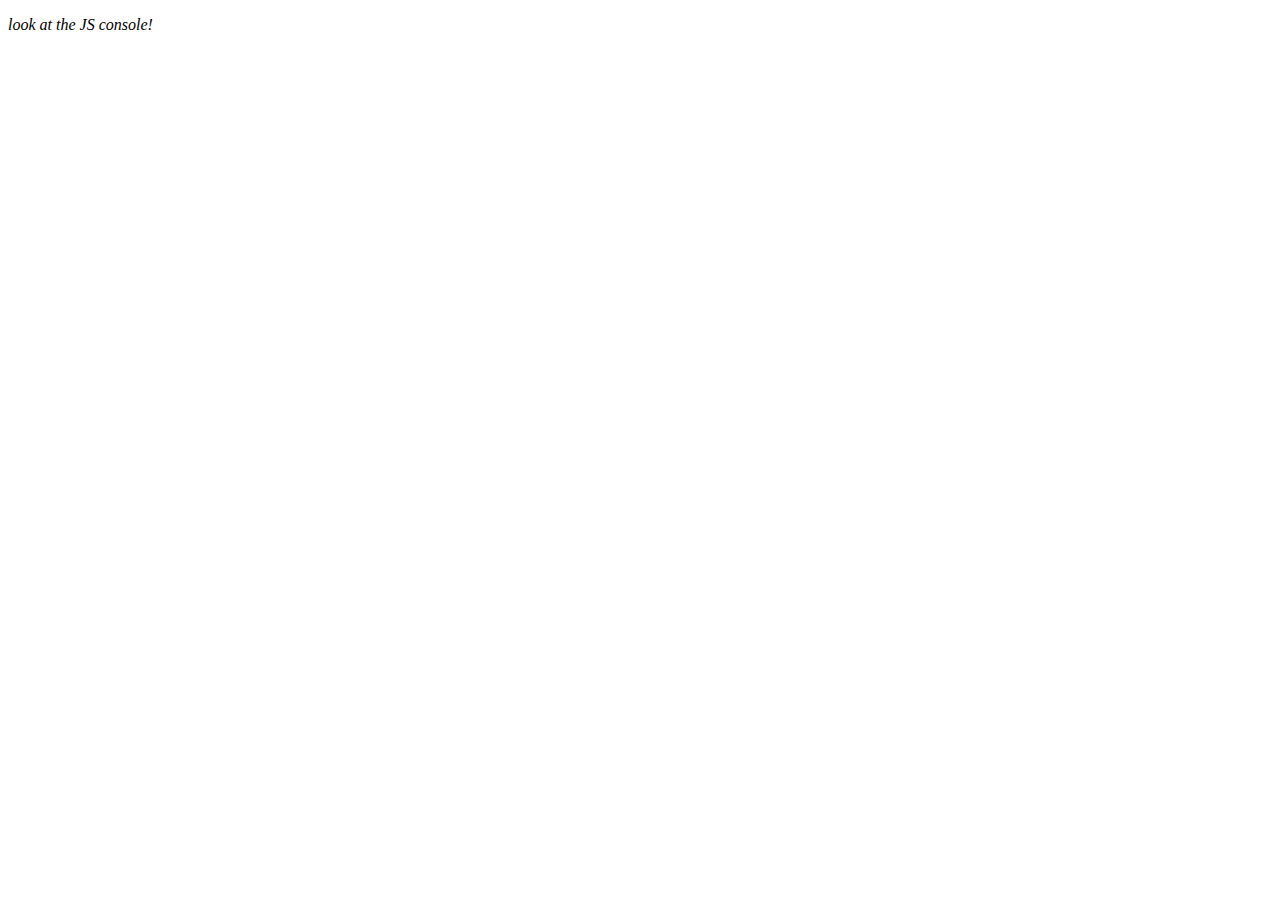
<file: array-cardio-2/index.html>
<!DOCTYPE html>
<html lang="en">
<head>
    <meta charset="UTF-8">
    <meta name="viewport" content="width=device-width, initial-scale=1.0">
    <title>Array Cardio 2 🏃🏻‍♂️</title>
    <link rel="icon" href="https://fav.farm/☄️" />
</head>
<body>

    <p><em>look at the JS console!</em></p>
    <script>

        const people = [
            { name: 'Wes', year: 1988 },
            { name: 'Kait', year: 1986 },
            { name: 'Irv', year: 1970 },
            { name: 'Lux', year: 2015}
        ];

        const comments = [
            { text: 'Love this!', id: 523423},
            { text: 'Super good', id: 823423},
            { text: 'You are the best', id: 2039842},
            { text: 'Ranmen is my fav food ever', id: 123523},
            { text: 'Nice Nice Nice!', id: 542328},
        ];

        // Some and Every Checks
        // Array.prototype.some() // is at least one person 19 or older?
        // const isAdult = people.some(function(person) {
        //    const currentYear = (new Date()).getFullYear();
        //    if(currentYear - person.year >= 19) {
        //     return true;
        //    }
        // });

        
        // const isAdult = people.some(person => {
        //     const currentYear = (new Date()).getFullYear();
        //     return currentYear - person.year >= 19;
        // });

        const isAdult = people.some(person => ((new Date()).getFullYear()) - person.year >= 19);

        console.log(isAdult);
        // Array.prototype.every() // is everyone 19 or older?
        
        const allAdults = people.every(person => ((new Date()).getFullYear()) - person.year >= 19);
        console.log({allAdults});

        // Array.prototype.find()
        // Find is like filter, but istead returns just one you are looking for
        // find the comment with the ID of 823423
        // const comment = comments.find(function(comment) {
        //     if(comment.id === 823423) {
        //         return true;
        //     }
        // });

        const comment = comments.find(comment => comment.id === 823423)
        console.log(comment);

        // Array.prototype.findIndex()
        // Find the comment with this ID
        // delete the comment with the ID of 823423
        const index = comments.findIndex(comment => comment.id === 823423);
        console.log('==========');
        console.log('index');
        console.log(index);

        console.table(comments);
        
        // comments.splice(index, 1);

        const newComments = [
            ...comments.slice(0, index),
            ...comments.slice(index + 1)
        ]

        console.table(comments);


    </script>
</body>
</html>
</file>
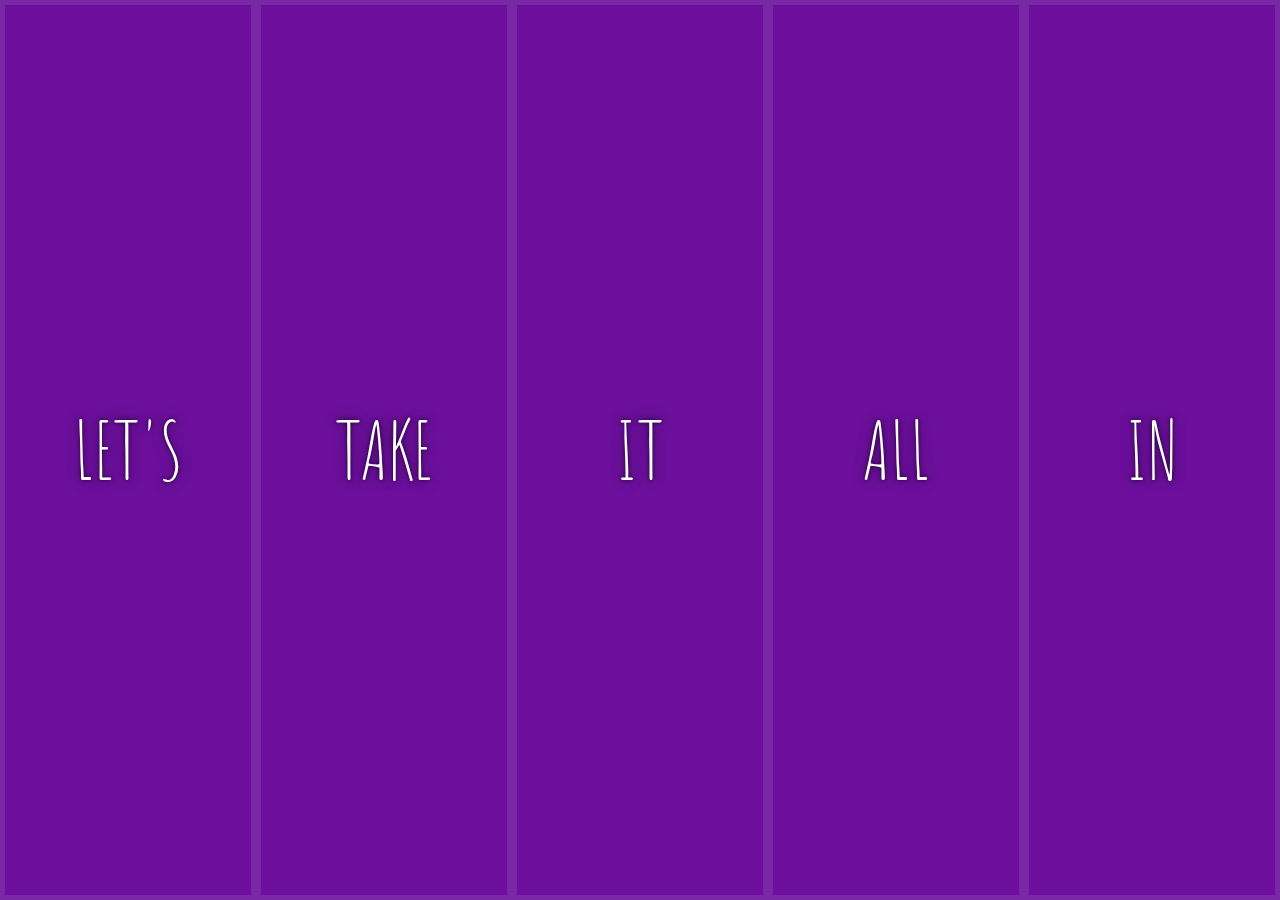
<file: flex-panel-gallery/index.html>
<!DOCTYPE html>
<html lang="en">

<head>
  <meta charset="UTF-8">
  <title>Flex Panels 💪</title>
  <link href='https://fonts.googleapis.com/css?family=Amatic+SC' rel='stylesheet' type='text/css'>
  <link rel="icon" href="https://fav.farm/🔥" />
</head>

<body>
  <style>
    html {
      box-sizing: border-box;
      background: transparent;
      font-family: 'helvetica neue';
      font-size: 20px;
      font-weight: 200;
    }

    body {
      margin: 0;
    }

    *,
    *:before,
    *:after {
      box-sizing: inherit;
    }

    .panels {
      min-height: 100vh;
      overflow: hidden;
      display: flex;
    }

    .panel {
      background: #6B0F9C;
      box-shadow: inset 0 0 0 5px rgba(255, 255, 255, 0.1);
      color: white;
      text-align: center;
      align-items: center;
      /* Safari transitionend event.propertyName === flex */
      /* Chrome + FF transitionend event.propertyName === flex-grow */
      transition:
        font-size 0.7s cubic-bezier(0.61, -0.19, 0.7, -0.11),
        flex 0.7s cubic-bezier(0.61, -0.19, 0.7, -0.11),
        background 0.2s;
      font-size: 20px;
      background-size: cover;
      background-position: center;
      flex: 1;
      justify-content: center;
      align-items: center;
      display: flex;
      flex-direction: column;
    }

    .panel1 {
      background-image: url(https://source.unsplash.com/gYl-UtwNg_I/1500x1500);
    }

    .panel2 {
      background-image: url(https://source.unsplash.com/rFKUFzjPYiQ/1500x1500);
    }

    .panel3 {
      background-image: url(https://images.unsplash.com/photo-1465188162913-8fb5709d6d57?ixlib=rb-0.3.5&q=80&fm=jpg&crop=faces&cs=tinysrgb&w=1500&h=1500&fit=crop&s=967e8a713a4e395260793fc8c802901d);
    }

    .panel4 {
      background-image: url(https://source.unsplash.com/ITjiVXcwVng/1500x1500);
    }

    .panel5 {
      background-image: url(https://source.unsplash.com/3MNzGlQM7qs/1500x1500);
    }

    /* Flex Items */
    .panel>* {
      margin: 0;
      width: 100%;
      transition: transform 0.5s;
      flex: 1 0 auto;
      display: flex;
      justify-content: center;
      align-items: center;
    }

    .panel>*:first-child {
      transform: translateY(-100%);
    }

    .panel.open-active>*:first-child {
      transform: translateY(0);
    }

    .panel>*:last-child {
      transform: translateY(100%);
    }

    .panel.open-active>*:last-child {
      transform: translateY(0);
    }

    .panel p {
      text-transform: uppercase;
      font-family: 'Amatic SC', cursive;
      text-shadow: 0 0 4px rgba(0, 0, 0, 0.72), 0 0 14px rgba(0, 0, 0, 0.45);
      font-size: 2em;
    }

    .panel p:nth-child(2) {
      font-size: 4em;
    }

    .panel.open {
      flex: 5;
      font-size: 40px;
    }

    .cta {
      color: white;
      text-decoration: none;
    }
  </style>


  <div class="panels">
    <div class="panel panel1">
      <p>Hey</p>
      <p>Let's</p>
      <p>Dance</p>
    </div>
    <div class="panel panel2">
      <p>Give</p>
      <p>Take</p>
      <p>Receive</p>
    </div>
    <div class="panel panel3">
      <p>Experience</p>
      <p>It</p>
      <p>Today</p>
    </div>
    <div class="panel panel4">
      <p>Give</p>
      <p>All</p>
      <p>You can</p>
    </div>
    <div class="panel panel5">
      <p>Life</p>
      <p>In</p>
      <p>Motion</p>
    </div>
  </div>

  <script>
    const panels = document.querySelectorAll('.panel');

    function toggleOpen() {
      console.log('Hello')
      this.classList.toggle('open')
    }

    function toggleActive(e) {
      console.log(e.propertyName);
      if (e.propertyName.includes('flex')) {
      this.classList.toggle('open-active');
      }
    }

    panels.forEach(panel => panel.addEventListener('click', toggleOpen));
    panels.forEach(panel => panel.addEventListener('transitionend', toggleActive));
  </script>

</body>

</html>
</file>
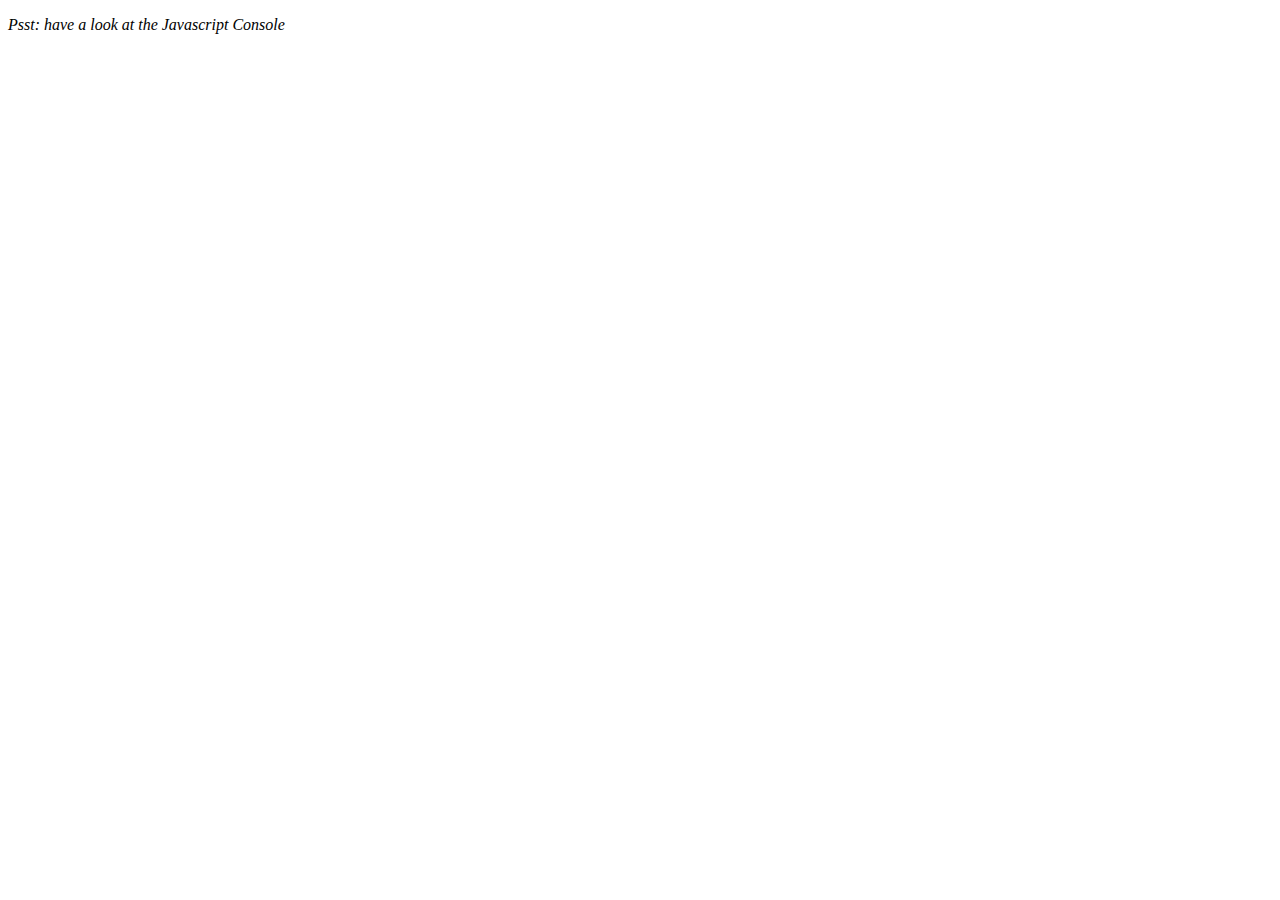
<file: js-array-methods/index.html>
<!DOCTYPE html>
<html lang="en">
<head>
    <meta charset="UTF-8">
    <meta name="viewport" content="width=device-width, initial-scale=1.0">
    <title>Array Cardio 💪</title>
    <link rel="icon" href="https://fav.farm/🔥" />
</head>
<body>
    <p><em>Psst: have a look at the Javascript Console</em></p>
    <script>
        // heres some data

        const inventors = [
            { first: 'Albert', last: 'Einstein', year: 1879, passed: 1955 },
            { first: 'Isaac', last: 'Newton', year: 1643, passed: 1727 },
            { first: 'Galileo', last: 'Gaililei', year: 1564, passed: 1642 },
            { first: 'Marie', last: 'Curie', year: 1867, passed: 1934 },
            { first: 'Johannes', last: 'Kepler', year: 1571, passed: 1630 },
            { first: 'Nicolaus', last: 'Copernicus', year: 1473, passed: 1543 },
            { first: 'Max', last: 'Planck', year: 1858, passed: 1947 },
            { first: 'Katherine', last: 'Blodgett', year: 1898, passed: 1979 },
            { first: 'Ada', last: 'Lovelace', year: 1815, passed: 1852 },
            { first: 'Sarah E.', last: 'Good', year: 1855, passed: 1905 },
            { first: 'Lise', last: 'Meitner', year: 1878, passed: 1968 },
            { first: 'Hanna', last: 'Hammarström', year: 1829, passed: 1909 }
        ];

        const people = [
            'Bernhard, Sandra', 'Bethea, Erin', 'Becker, Carl', 'Bentsen, Lloyd', 'Beckett, Samuel', 'Blake, William', 'Berger, Rio', 'Beddoes, Mick', 'Beethoven, Ludwig',
            'Belloc, Hilaire', 'Begin, Menachem', 'Bellow, Saul', 'Benchley, Robert', 'Blair, Robert', 'Benson, Peter', 'Benjamin, Walter', 'Berlin, Irving',
            'Benn, Tony', 'Benson, Leana', 'Bent, Silas', 'Berle, Milton', 'Berry, Halle', 'Biko, Steve', 'Beck, Glenn', 'Bergman, Ingmar', 'Black, Elk', 'Berio, Luciano',
            'Berne, Eric', 'Berra, Yogi', 'Berry, Wendell', 'Bevan, Aneirin', 'Ben-Gurion, David', 'Bevel, Ken', 'Biden, Joseph', 'Bennington, Chester', 'Bierce, Ambrose',
            'Billings, Josh', 'Birrell, Augustine', 'Blair, Tony', 'Beecher, Henry', 'Biondo, Frank'
        ];

    // Arrat.prototype.filter()
    // 1. Filter the list of inventors for thos who were born in the 1500's
    const fifteen = inventors.filter(inventor => (inventor.year >= 1500 && inventor.year <= 1600))
    console.log('Born in the 1500s!')
    console.table(fifteen);

    // Array,prototype.map()
    // 2. Give us an array of the inventors first and last names
    const fullNames = inventors.map(inventor => `${inventor.first} ${inventor.last}`);
    console.log(fullNames);

    // Array.prototype.sort()
    // 3. Sort the inventors by birthdate, oldest to youngest
    // const ordered = inventors.sort(function(a, b) {
    //     if(a.year > b.year) {
    //         return 1;
    //     } else {
    //         return -1;
    //     }
    // });

    const ordered = inventors.sort((a, b) => a.year > b.year ? 1 : -1);
    console.table(ordered)

    // Array.prototype.reduce()
    // 4. How many years did all the inventors live?
    const totalYears = inventors.reduce((total, inventor) => {
        return total + (inventor.passed - inventor.year);
    }, 0);
    console.log('Total Years Inventors Lived:')
    console.log(totalYears)

    // 5. Sort the inventors by years lived
    const oldest = inventors.sort(function(a, b) {
        const lastGuy = a.passed - a.year;
        const nextGuy = b.passed - b.year;
        return lastGuy > nextGuy ? -1 : 1;
    })
    console.log('Oldest Gang')
    console.table(oldest)


    // 6. Create a list of Boulevards in Paris that contain 'de' anywhere in the name
    // https://en.wikipedia.org/wiki/Category:Boulevards_in_Paris

    // const category = document.querySelector('.mw-category')
    // const links = Array.from(category.querySelectorAll('a'))

    // const de = links
    //             .map(link => link.textContent)
    //             .filter(streetName => streetName.includes('de'));
    
    // 7. Sort Exercise
    // Sort the people alphabetically by last name
    const alpha = people.sort(function(lastOne, nextOne) {
        const [aLast, aFirst] = lastOne.split(', ');
        const [bLast, bFirst] = nextOne.split(', ');
        return aLast > bLast ? 1 : -1;
    });
    console.log(alpha)
    // 8. Reduce Exercise
    // Sum up the instances of each of these
    const data = ['car', 'car', 'truck', 'truck', 'bike', 'walk', 'car', 'van', 'bike', 'walk', 'car', 'van', 'car', 'truck' ];

    const transportation = data.reduce(function(obj, item) {
        if(!obj[item]) {
          obj[item] = 0;
        }
        obj[item]++;
        return obj;
    }, {});

    console.log(transportation);
    </script>
</body>
</html>
</file>
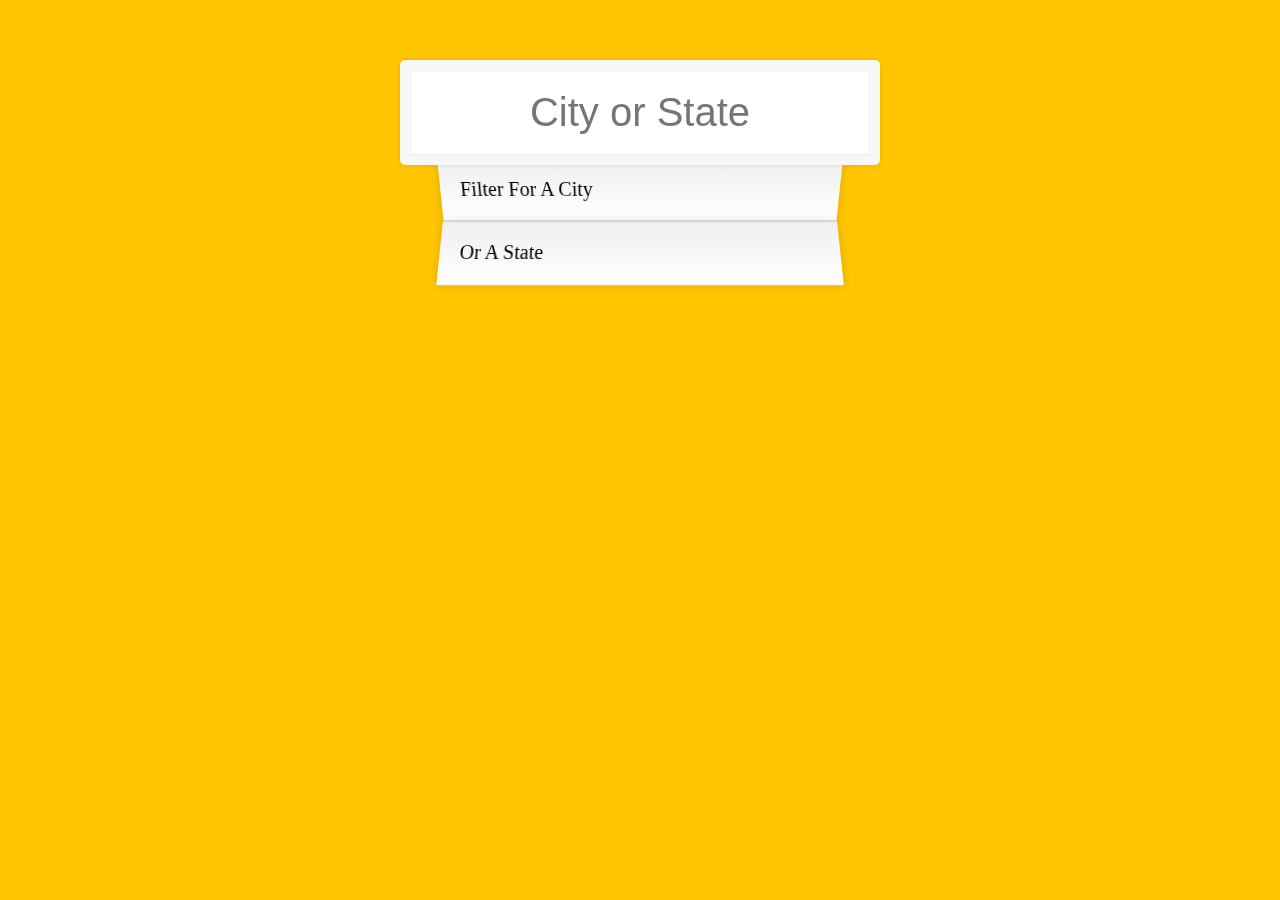
<file: Type/index.html>
<!DOCTYPE html>
<html lang="en">
<head>
    <meta charset="UTF-8">
    <meta name="viewport" content="width=device-width, initial-scale=1.0">
    <title>Type Ahead!</title>
    <link rel="stylesheet" href="style.css">
    <link rel="icon" href="https://fav.farm/🔥"/>
</head>
<body>

    <form class="search-form">
        <input type="text" class="search" placeholder="City or State">
        <ul class="suggestions">
            <li>Filter for a city</li>
            <li>or a state</li>
        </ul>
    </form>

    <script>
    const endpoint = 'https://gist.githubusercontent.com/Miserlou/c5cd8364bf9b2420bb29/raw/2bf258763cdddd704f8ffd3ea9a3e81d25e2c6f6/cities.json';

    let cities = [];

    fetch(endpoint)
        .then(blob => blob.json())
        .then(data => cities.push(...data))

    function findMatches(wordToMatch, cities) {
        return cities.filter(place => {
            // here we need to  figure out if the city or state matches what was searched
            const regex = new RegExp(wordToMatch, 'gi');
            return place.city.match(regex) || place.state.match(regex)
        });
    }

    function numberWithCommas(x) {
        return x.toString().replace(/\B(?=(\d{3})+(?!\d))/g, ',');
    }

    function displayMatches() {
        const matchArray = findMatches(this.value, cities);
        const html = matchArray.map(place => {
            const regex = new RegExp(this.value, 'gi');
            const cityName = place.city.replace(regex, `<span class="h1">${this.value}</span>`)
            const stateName = place.state.replace(regex, `<span class="h1">${this.value}</span>`)
            return `
                <li>
                    <span class="name">${cityName}, ${stateName}</span>
                    <span class="population">${numberWithCommas(place.population)}</span>
                </li>
              `;
        }).join('');
        suggestions.innerHTML = html;
    }

    const searchInput = document.querySelector('.search');
    const suggestions = document.querySelector('.suggestions');

    searchInput.addEventListener('change', displayMatches);
    searchInput.addEventListener('keyup', displayMatches);

    </script>
    
</body>
</html>
</file>
<file: Type/style.css>
html {
    box-sizing: border-box;
    background: #ffc600;
    font-family: 'helvetica neue';
    font-size: 20px;
    font-weight: 200;
}

*, *:before, *:after {
    box-sizing: inherit;
}

input {
    width: 100%;
    padding:  20px;
}

.search-form {
    max-width: 400px;
    margin: 50px auto;
}

input.search {
    margin: 0;
    text-align: center;
    outline: 0;
    border: 10px solid #f7f7f7;
    width: 120%;
    left: -10%;
    position: relative;
    top: 10px;
    z-index: 2;
    border-radius: 5px;
    font-size: 40px;
    box-shadow: 0 0 5px rgba(0, 0, 0, 0.12), inset 0 0 2px rgba(0, 0, 0, 0.19)
}

.suggestions {
    margin: 0;
    padding: 0;
    position: relative;
    /* perspective: 20px; */
}

.suggestions li {
    background: white;
    list-style: none;
    border-bottom: 1px solid #d8d8d8;
    box-shadow: 0 0 10px rgba(0, 0, 0, 0.14);
    margin: 0;
    padding: 20px;
    transition: background 0.2s;
    display: flex;
    justify-content: space-between;
    text-transform: capitalize;
}

.suggestions li:nth-child(even) {
    transform: perspective(100px) rotateX(3deg) translateY(2px) scale(1.001);
    background: linear-gradient(to top, #ffffff 0%, #EFEFEF 100%);
}

.suggestions li:nth-child(odd) {
    transform: perspective(100px) rotateX(-3deg) translateY(3px);
    background: linear-gradient(to top, #ffffff 0%, #EFEFEF 100%);
}

span.population {
    font-size: 15px;
}

.h1 {
    background: #ffc600;
}
</file>
